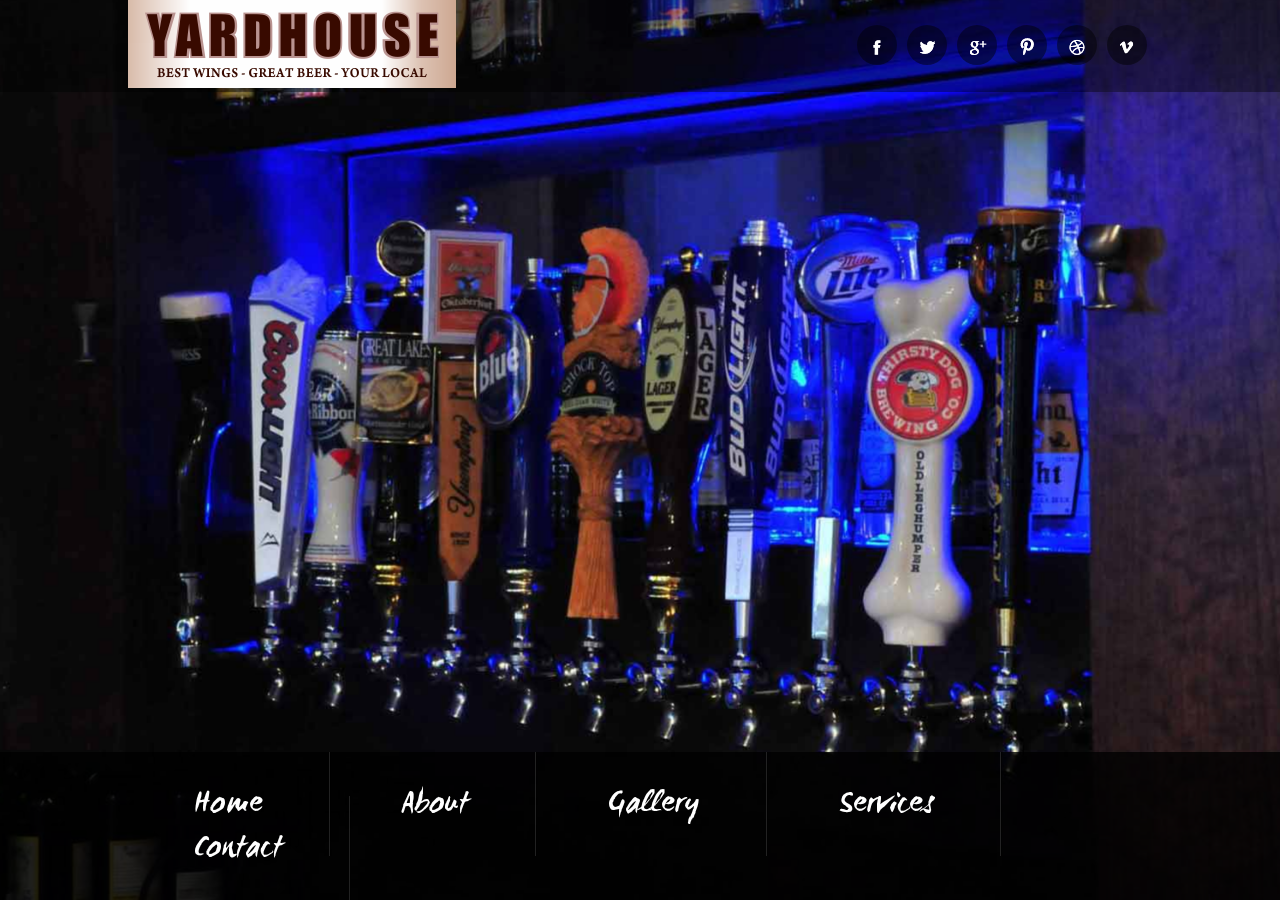
<file: index.html>
﻿<!--A Design by W3layouts
Author: W3layout
Author URL: http://w3layouts.com
License: Creative Commons Attribution 3.0 Unported
License URL: http://creativecommons.org/licenses/by/3.0/
-->
<!DOCTYPE HTML>
<html>
<head>
<title>Yardhouse|Home</title>
<meta http-equiv="Content-Type" content="text/html; charset=utf-8" />
<meta name="viewport" content="width=device-width, initial-scale=1, maximum-scale=1">
<link href="css/style.css" rel="stylesheet" type="text/css" media="all">
<link href="css/slider.css" rel="stylesheet" type="text/css" media="all">
<script src="js/jquery.min.js" type="text/javascript"></script>
<script src="js/slidermodernizr.custom.js"></script>
</head>
 <body>
   <!------ Background slider ------->
 	<div class="slider">
 	      <ul id="cbp-bislideshow" class="cbp-bislideshow">
					<li><img src="images/1.jpg" alt="image01"/></li>
					<li><img src="images/2.jpg" alt="image02"/></li>
					<li><img src="images/3.jpg" alt="image03"/></li>
					<li><img src="images/4.jpg" alt="image04"/></li>
					<li><img src="images/5.jpg" alt="image05"/></li>
					<li><img src="images/6.jpg" alt="image06"/></li>
				</ul>    
	   <script src="js/jquery.imagesloaded.min.js"></script>
		<script src="js/cbpBGSlideshow.min.js"></script>
		<script>
			$(function() {
				cbpBGSlideshow.init();
			});
		</script>
	 </div>
	 <!------ End Background slider ------->
	    <div class="header_top">
		 	  <div class="wrap">	 			
				<div class="logo">
					<a href="index.html"><img src="images/logo.png" alt=""></a>
				</div>	
				<div class="social-icons">						
		                <ul>
		                    <li><a class="facebook" href="#" target="_blank"> </a></li>
		                    <li><a class="twitter" href="#" target="_blank"></a></li>
		                    <li><a class="googleplus" href="#" target="_blank"></a></li>
		                    <li><a class="pinterest" href="#" target="_blank"></a></li>
		                    <li><a class="dribbble" href="#" target="_blank"></a></li>
		                    <li><a class="vimeo" href="#" target="_blank"></a></li>
		                </ul>
		 		    </div>
 				<div class="clear"></div>		   
 	   		</div>
 	     </div>
 	  <div class="header_bottom">
 	     <div class="wrap">
			<div class="menu">			
				<ul>
					<li><a href="index.html">Home</a></li>
			    	<li><a href="about.html">About</a></li>
			    	<li><a href="Gallery.html">Gallery</a></li>
			    			    	
			    	<li><a href="services.html">Services</a></li>
			    	<li><a href="contact.html">Contact</a></li>
			    	<div class="clear"></div>
			       </ul>	
			    </div>	    
			 </div>
	     </div>
      </body>
 </html>
</file>
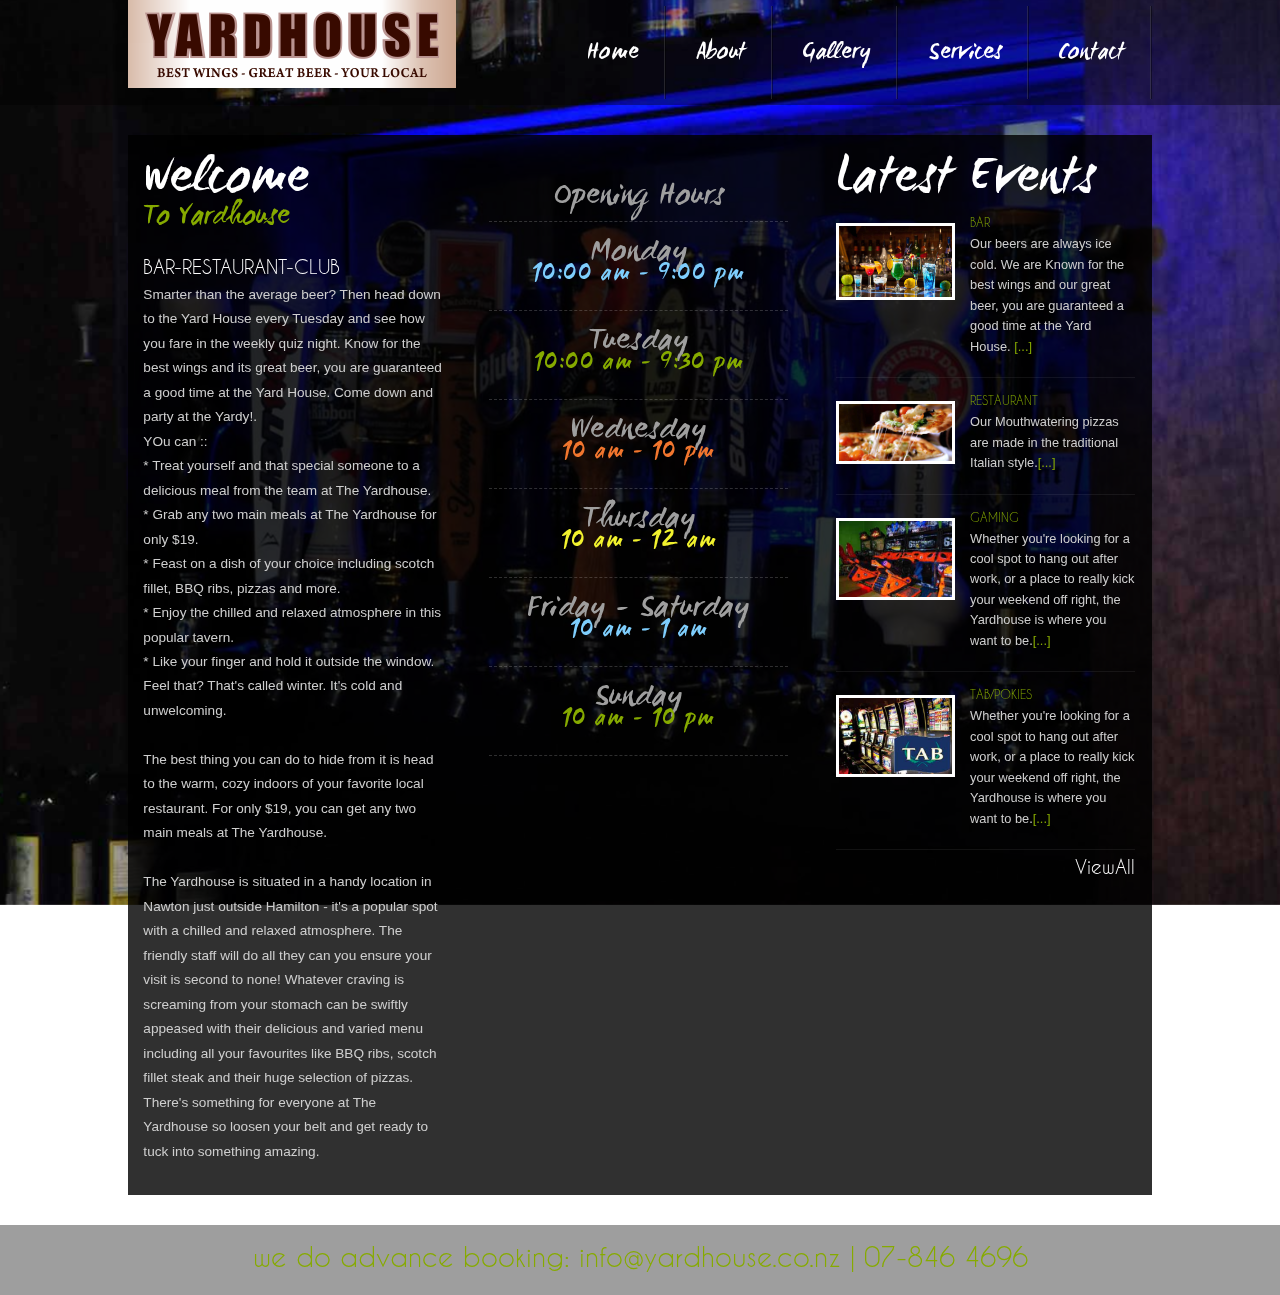
<file: about.html>
﻿<!--A Design by W3layouts
Author: W3layout
Author URL: http://w3layouts.com
License: Creative Commons Attribution 3.0 Unported
License URL: http://creativecommons.org/licenses/by/3.0/
-->
<!DOCTYPE HTML>
<html>
<head>
<title>Yardhouse|About</title>
<meta http-equiv="Content-Type" content="text/html; charset=utf-8" />
<meta name="viewport" content="width=device-width, initial-scale=1, maximum-scale=1">
<link href="css/style.css" rel="stylesheet" type="text/css" media="all">
<link href="css/slider.css" rel="stylesheet" type="text/css" media="all">
<script src="js/jquery.min.js" type="text/javascript"></script>
<script src="js/slidermodernizr.custom.js"></script>
</head>
 <body>
   <!------ Background slider ------->
 	<div class="slider">
 	      <ul id="cbp-bislideshow" class="cbp-bislideshow">
					<li><img src="images/1.jpg" alt="image01"/></li>
					<li><img src="images/2.jpg" alt="image02"/></li>
					<li><img src="images/3.jpg" alt="image03"/></li>
					<li><img src="images/4.jpg" alt="image04"/></li>
					<li><img src="images/5.jpg" alt="image05"/></li>
					<li><img src="images/6.jpg" alt="image06"/></li>
				</ul>    
	   <script src="js/jquery.imagesloaded.min.js"></script>
		<script src="js/cbpBGSlideshow.min.js"></script>
		<script>
			$(function() {
				cbpBGSlideshow.init();
			});
		</script>
	 </div>
	 <!------ End Background slider ------->
	    <div class="header_top">
		 	  <div class="wrap">	 			
				<div class="logo">
					<a href="index.html"><img src="images/logo.png" alt=""></a>
				</div>	
				<div class="nav">			
				  <ul>
					<li><a href="index.html">Home</a></li>
			    	<li><a href="about.html">About</a></li>
			    	<li><a href="Gallery.html">Gallery</a></li>
			    	
			    	<li><a href="services.html">Services</a></li>
			    	<li><a href="contact.html">Contact</a></li>
			    	<div class="clear"></div>
			       </ul>	
			    </div>	 
 				<div class="clear"></div>		   
 	   		</div>
 	     </div>
	       <div class="wrap">
	        <div class="main">	        	
	        		<div class="section group">
				<div class="col_1_of_3 span_1_of_3">
					<h2><span>welcome</span></h2>
					 <h2>To Yardhouse</h2>
					 <h3>BAR-RESTAURANT-CLUB</h3>
					<p>
                        Smarter than the average beer? Then head down to the Yard House every Tuesday and see how you fare in the weekly quiz night. Know for the best wings and its great beer, you are guaranteed a good time at the Yard House. Come down and party at the Yardy!.<br />
                        YOu can ::<br />
* Treat yourself and that special someone to a delicious meal from the team at The Yardhouse.<br />
* Grab any two main meals at The Yardhouse for only $19.<br />
* Feast on a dish of your choice including scotch fillet, BBQ ribs, pizzas and more.<br />
* Enjoy the chilled and relaxed atmosphere in this popular tavern.<br />
* Like your finger and hold it outside the window. Feel that? That's called winter. It's cold and unwelcoming.<br /><br />
                        The best thing you can do to hide from it is head to the warm, cozy indoors of your favorite local restaurant.

For only $19, you can get any two main meals at The Yardhouse.<br /><br />

The Yardhouse is situated in a handy location in Nawton just outside Hamilton - it's a popular spot with a chilled and relaxed atmosphere. The friendly staff will do all they can you ensure your visit is second to none! Whatever craving is screaming from your stomach can be swiftly appeased with their delicious and varied menu including all your favourites like BBQ ribs, scotch fillet steak and their huge selection of pizzas. There's something for everyone at The Yardhouse so loosen your belt and get ready to tuck into something amazing.
					</p>
				</div>
				<div class="col_1_of_3 span_1_of_3">
					 <div class="menu_timmings">
					 	 <ul>
                              <li>
								<div class="txt1">Opening Hours</div>
								
							 </li>
					 	 	<li>
								<div class="txt1">Monday</div>
								<div class="txt2 color1">10:00 am - 9:00 pm</div>
							 </li>
							 <li>
								<div class="txt1">Tuesday</div>
								<div class="txt2 color2">10:00 am - 9:30 pm</div>
							 </li>
							 <li>
								<div class="txt1">Wednesday</div>
								<div class="txt2 color3">10 am - 10 pm</div>
							 </li>
							 <li>
								<div class="txt1">Thursday</div>
								<div class="txt2 color4">10 am - 12 am</div>
							 </li>
                              <li>
								<div class="txt1">Friday - Saturday</div>
								<div class="txt2 color1">10 am - 1 am</div>
							 </li>
                              <li>
								<div class="txt1">Sunday</div>
								<div class="txt2 color2">10 am - 10 pm</div>
							 </li>
					 	 </ul>
					 </div>
				</div>
				<div class="col_1_of_3 span_1_of_3">
					<h2><span>Latest Events</span></h2>
					  <div class="event-grid">
					  	<div class="event_img">
						  <img src="images/event1.jpg" title="Image1" alt="">
					    </div>
						<div class="event_desc">
						 <h4><span>BAR</span></h4>
						 
						<p>Our beers are always ice cold. We are Known for the best wings and our great beer, you are guaranteed a good time at the Yard House. <a href="Gallery.html">[...]</a></p>
					    </div>
							<div class="clear"> </div>
					  </div>
					  <div class="event-grid">
					  	<div class="event_img">
						  <img src="images/event2.jpg" title="Image2" alt="">
					    </div>
						<div class="event_desc">
						<h4><span>RESTAURANT</span></h4>
						
						<p>Our Mouthwatering pizzas are made in the traditional Italian style.<a href="Gallery.html">[...]</a></p>
					    </div>
							<div class="clear"> </div>
					  </div>
					  <div class="event-grid">
					  	<div class="event_img">
						  <img src="images/event3.jpg" title="Image3" alt="">
					    </div>
						<div class="event_desc">
							 <h4><span>GAMING</span></h4>
						
						<p>Whether you're looking for a cool spot to hang out after work, or a place to really kick your weekend off right, the Yardhouse is where you want to be.<a href="Gallery.html">[...]</a></p>
					    </div>
							<div class="clear"> </div>
					  </div>
                     <div class="event-grid">
					  	<div class="event_img">
						  <img src="images/event-img1.jpg" title="Image3" alt="">
					    </div>
						<div class="event_desc">
							 <h4><span>TAB/Pokies</span></h4>
						
						<p>Whether you're looking for a cool spot to hang out after work, or a place to really kick your weekend off right, the Yardhouse is where you want to be.<a href="Gallery.html">[...]</a></p>
					    </div>
							<div class="clear"> </div>
					  </div>
					  <div class="view-all"><a href="Gallery.html">ViewAll</a></div>
				  </div>
			   </div>
	          </div>        
	        </div>
	          <div class="copy_right">
	        	<div class="wrap">
				   <p><a style="font-size:2em;text-decoration:none;">we do advance booking: info@yardhouse.co.nz | 07-846 4696 </a></p>
		       </div>
		   </div>
      </body>
 </html>
</file>
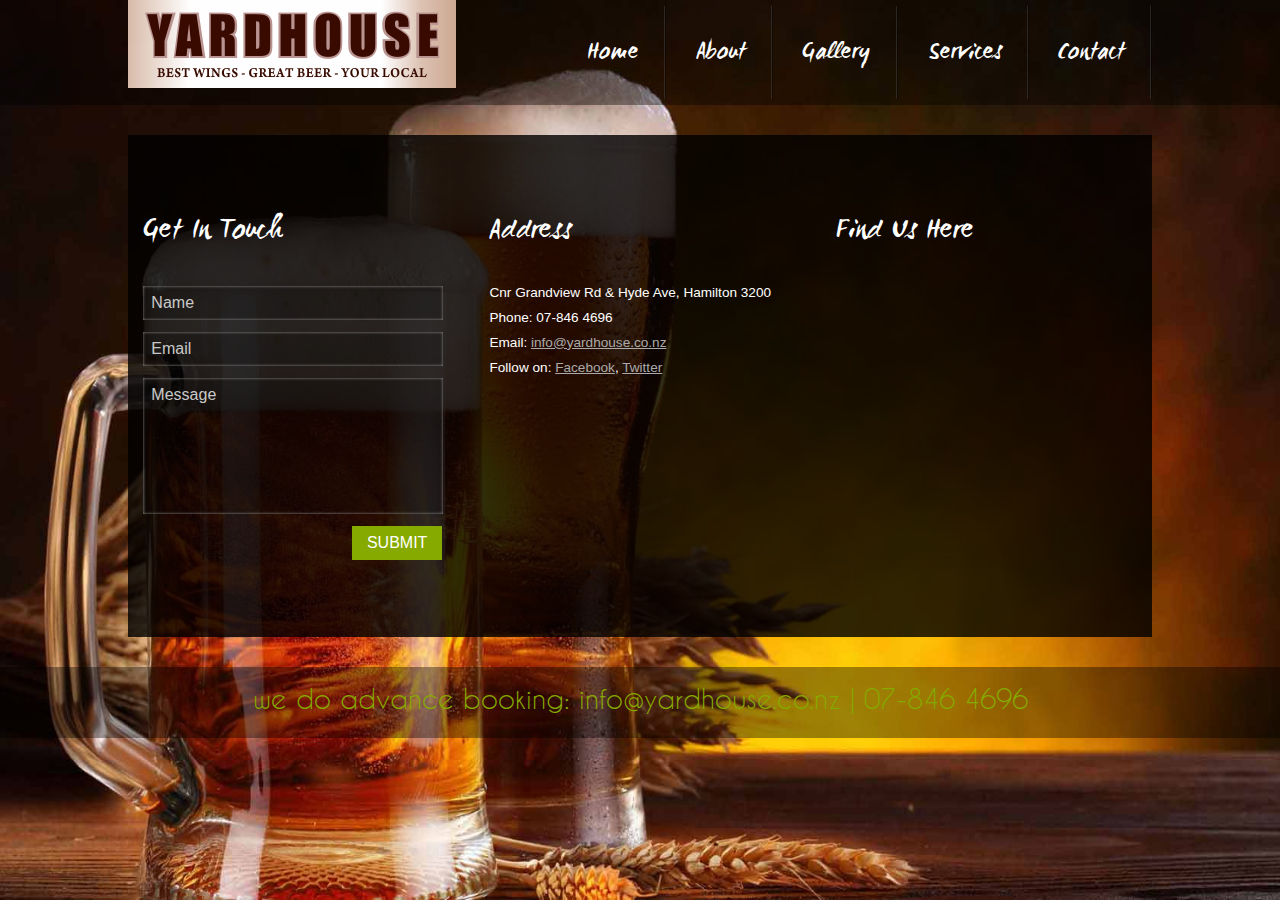
<file: contact.html>
﻿<!--A Design by W3layouts
Author: W3layout
Author URL: http://w3layouts.com
License: Creative Commons Attribution 3.0 Unported
License URL: http://creativecommons.org/licenses/by/3.0/
-->
<!DOCTYPE HTML>
<html>
<head>
<title>Yardhouse|Contact</title>
<meta http-equiv="Content-Type" content="text/html; charset=utf-8" />
<meta name="viewport" content="width=device-width, initial-scale=1, maximum-scale=1">
<link href="css/style.css" rel="stylesheet" type="text/css" media="all">
</head>
 <body>
	    <div class="header_top">
		 	  <div class="wrap">	 			
				<div class="logo">
					<a href="index.html"><img src="images/logo.png" alt=""></a>
				</div>	
				<div class="nav">			
				  <ul>
					<li><a href="index.html">Home</a></li>
			    	<li><a href="about.html">About</a></li>
			    	<li><a href="Gallery.html">Gallery</a></li>
			    	
			    	<li><a href="services.html">Services</a></li>
			    	<li><a href="contact.html">Contact</a></li>
			    	<div class="clear"></div>
			       </ul>	
			    </div>	 
 				<div class="clear"></div>		   
 	   		</div>
 	     </div>
	       <div class="wrap">
	        <div class="main">	
	        	<div class="contact">        	
	        		<div class="section group">
				<div class="col_1_of_3 contact_1_of_3">
					<div class="contact-form">
				  	<h3>Get In Touch</h3>
					    <form>
					    	<div>
						    	<span><input type="text" class="textbox" value="Name" onfocus="this.value = '';" onblur="if (this.value == '') {this.value = 'Name';}"></span>
						    </div>
						    <div>
						    	<span><input type="text" class="textbox" value="Email" onfocus="this.value = '';" onblur="if (this.value == '') {this.value = 'Email';}"></span>
						    </div>
						    <div>
						    	<span><textarea value="Message:" onfocus="this.value = '';" onblur="if (this.value == '') {this.value = 'Message';}">Message</textarea></span>
						    </div>
						   <div>
						   		<span><input type="submit" value="Submit"></span>
						  </div>
					    </form>
				  </div>
				</div>
				<div class="col_1_of_3 contact_1_of_3">
					<div class="company_address">
				     	<h3>Address</h3>
						    	<p>Cnr Grandview Rd & Hyde Ave, Hamilton 3200</p>
						   		
				   		<p>Phone: 07-846 4696</p>
				   	
				 	 	<p>Email: <span>info@yardhouse.co.nz</span></p>
				   		<p>Follow on: <span>Facebook</span>, <span>Twitter</span></p>
				   </div>
				</div>
				<div class="col_1_of_3 contact_1_of_3">
					<div class="contact_info">
    	 				<h3>Find Us Here</h3>
					    	  <div class="map">
							   	  
                                  <iframe src="https://www.google.com/maps/embed?pb=!1m14!1m8!1m3!1d12613.515124025109!2d175.237169!3d-37.781162!3m2!1i1024!2i768!4f13.1!3m3!1m2!1s0x0%3A0x10fc5512d1e3d95f!2sYard+House!5e0!3m2!1sen!2snz!4v1476675560827" width="100%" height="250" frameborder="0" style="border:0" allowfullscreen></iframe>
							  </div>
      				    </div>
				    </div>
			     </div>
	          </div> 
	       </div>       
	      </div>
	      <div class="copy_right">
	        	<div class="wrap">
				   <p><a style="font-size:2em;text-decoration:none;">we do advance booking: info@yardhouse.co.nz | 07-846 4696 </a></p>
		       </div>
		   </div>
      </body>
 </html>
</file>
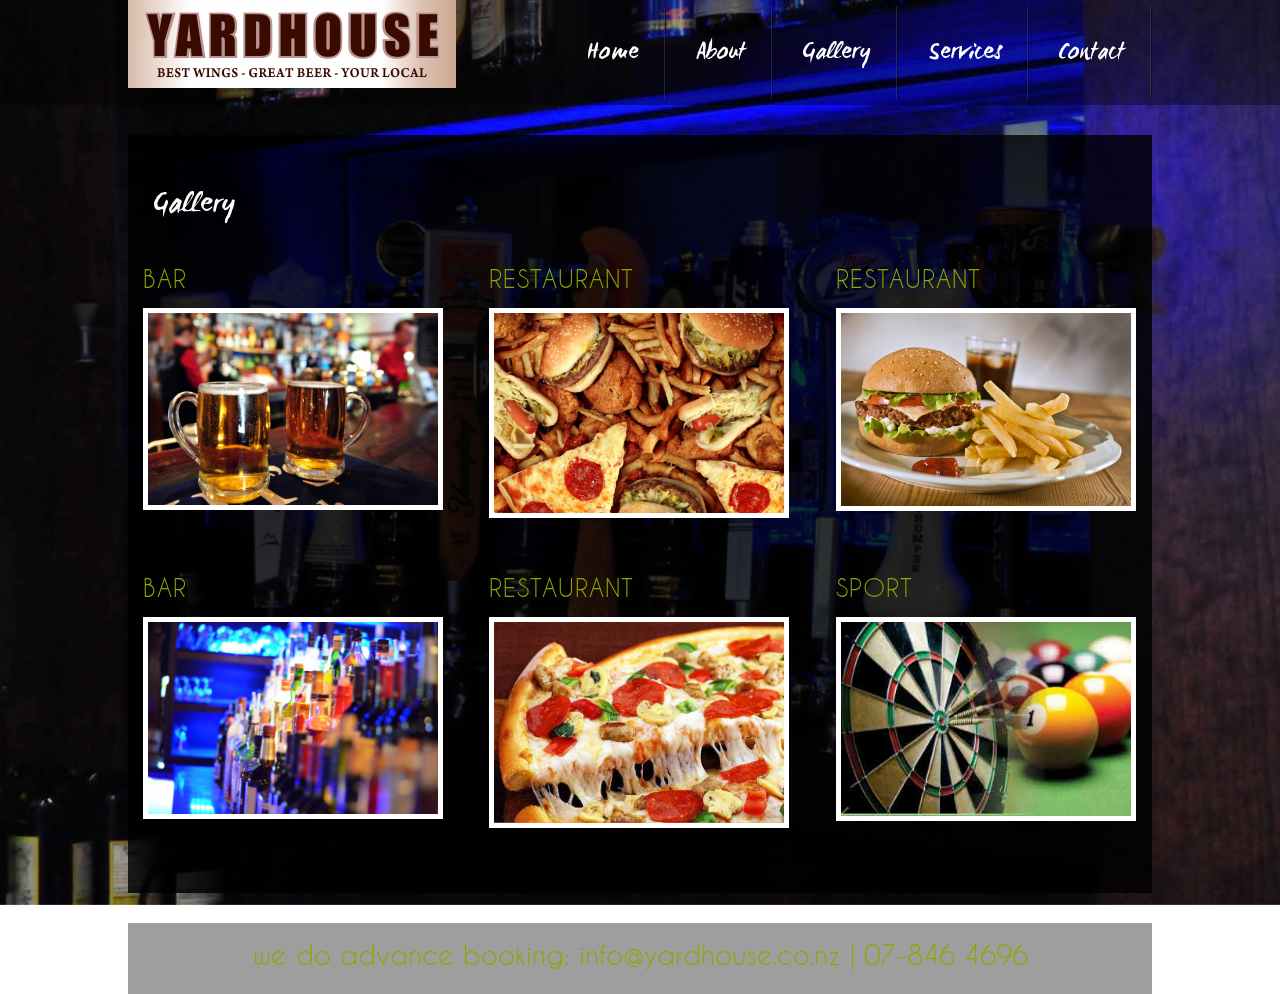
<file: Gallery.html>
﻿<!--A Design by W3layouts
Author: W3layout
Author URL: http://w3layouts.com
License: Creative Commons Attribution 3.0 Unported
License URL: http://creativecommons.org/licenses/by/3.0/
-->
<!DOCTYPE HTML>
<html>
<head>
<title>Yardhouse|Gallery</title>
<meta http-equiv="Content-Type" content="text/html; charset=utf-8" />
<meta name="viewport" content="width=device-width, initial-scale=1, maximum-scale=1">
<link href="css/style.css" rel="stylesheet" type="text/css" media="all">
<link href="css/slider.css" rel="stylesheet" type="text/css" media="all">
<script src="js/jquery.min.js" type="text/javascript"></script>
<script src="js/slidermodernizr.custom.js"></script>


    <link href="css/lightbox.css" rel="stylesheet" />
</head>
 <body>
   <!------ Background slider ------->
 	<div class="slider">
 	      <ul id="cbp-bislideshow" class="cbp-bislideshow">
					<li><img src="images/1.jpg" alt="image01"/></li>
					<li><img src="images/2.jpg" alt="image02"/></li>
					<li><img src="images/3.jpg" alt="image03"/></li>
					<li><img src="images/4.jpg" alt="image04"/></li>
					<li><img src="images/5.jpg" alt="image05"/></li>
					<li><img src="images/6.jpg" alt="image06"/></li>
				</ul>    
	   <script src="js/jquery.imagesloaded.min.js"></script>
		<script src="js/cbpBGSlideshow.min.js"></script>
		<script>
			$(function() {
				cbpBGSlideshow.init();
			});
		</script>
	 </div>
	 <!------ End Background slider ------->
	    <div class="header_top">
		 	  <div class="wrap">	 			
				<div class="logo">
					<a href="index.html"><img src="images/logo.png" alt=""></a>
				</div>	
				<div class="nav">			
				  <ul>
					<li><a href="index.html">Home</a></li>
			    	<li><a href="about.html">About</a></li>
			    	<li><a href="Gallery.html">Gallery</a></li>
			    
			    	<li><a href="services.html">Services</a></li>
			    	<li><a href="contact.html">Contact</a></li>
			    	<div class="clear"></div>
			       </ul>	
			    </div>	 
 				<div class="clear"></div>		   
 	   		</div>
 	     </div>
	       <div class="wrap">
	        <div class="main">	        	
	        		<div class="events">
	        			<h2>Gallery</h2>
	        			<div class="section group">
							<div class="grid_1_of_3 events_1_of_3">
							  <div class="event-time">
								<h4><span>BAR</span></h4>
								 
							  </div>
							     <div class="event-img">
								    <a href="images/event-img2.jpg" data-lightbox="example-set" class="example-image-link"><img src="images/event-img2.jpg" alt=""  class="example-image"/><span>Click Here</span></a>
							   </div>
							</div>
							<div class="grid_1_of_3 events_1_of_3">
								<div class="event-time">
								<h4><span>RESTAURANT</span></h4>
								
							  </div>
								 <div class="event-img" >
								   <a href="images/event-img3.jpg" data-lightbox="example-set" class="example-image-link"><img src="images/event-img3.jpg" alt=""  class="example-image"/><span>Click Here</span></a>
							   </div>
							</div>
							<div class="grid_1_of_3 events_1_of_3">
								<div class="event-time">
								<h4><span> RESTAURANT</span></h4>
								
							  </div>
								 <div class="event-img" >
								   <a href="images/event-img4.jpg" data-lightbox="example-set" class="example-image-link"><img src="images/event-img4.jpg" alt=""  class="example-image"/><span>Click Here</span></a>
							   </div>
							</div>
					   </div>
					   <div class="section group">
							<div class="grid_1_of_3 events_1_of_3">
							  <div class="event-time">
								<h4><span>BAR</span></h4>
								 
							  </div>
								 <div class="event-img" data-lightbox="example-set" >
								   <a href="images/event-img5.jpg" data-lightbox="example-set" class="example-image-link"><img src="images/event-img5.jpg" alt=""  class="example-image"/><span>Click Here</span></a>
							   </div>
							</div>
							<div class="grid_1_of_3 events_1_of_3">
								<div class="event-time">
								<h4><span>RESTAURANT</span></h4>
								
							  </div>
								 <div class="event-img" data-lightbox="example-set" >
								    <a href="images/event-img7.jpg" data-lightbox="example-set" class="example-image-link"><img src="images/event-img7.jpg" alt=""  class="example-image"/><span>Click Here</span></a>
							   </div>
							</div>
							<div class="grid_1_of_3 events_1_of_3">
								<div class="event-time">
								<h4><span>SPORT</span></h4>
								 
							  </div>
								 <div class="event-img " >
								    <a href="images/event-img6.jpg" data-lightbox="example-set" class="example-image-link"><img src="images/event-img6.jpg" alt=""  class="example-image"/><span>Click Here</span></a>
							   </div>
							</div>
					   </div>	
                        
                         
	        	</div>        
	        </div>
	        <div class="copy_right">
	        	<div class="wrap">
				 <p><a style="font-size:2em;text-decoration:none;">we do advance booking: info@yardhouse.co.nz | 07-846 4696 </a></p>
		       </div>
		   </div>
     
     <script src="js/lightbox.js"></script>
      </body>
 </html>
</file>
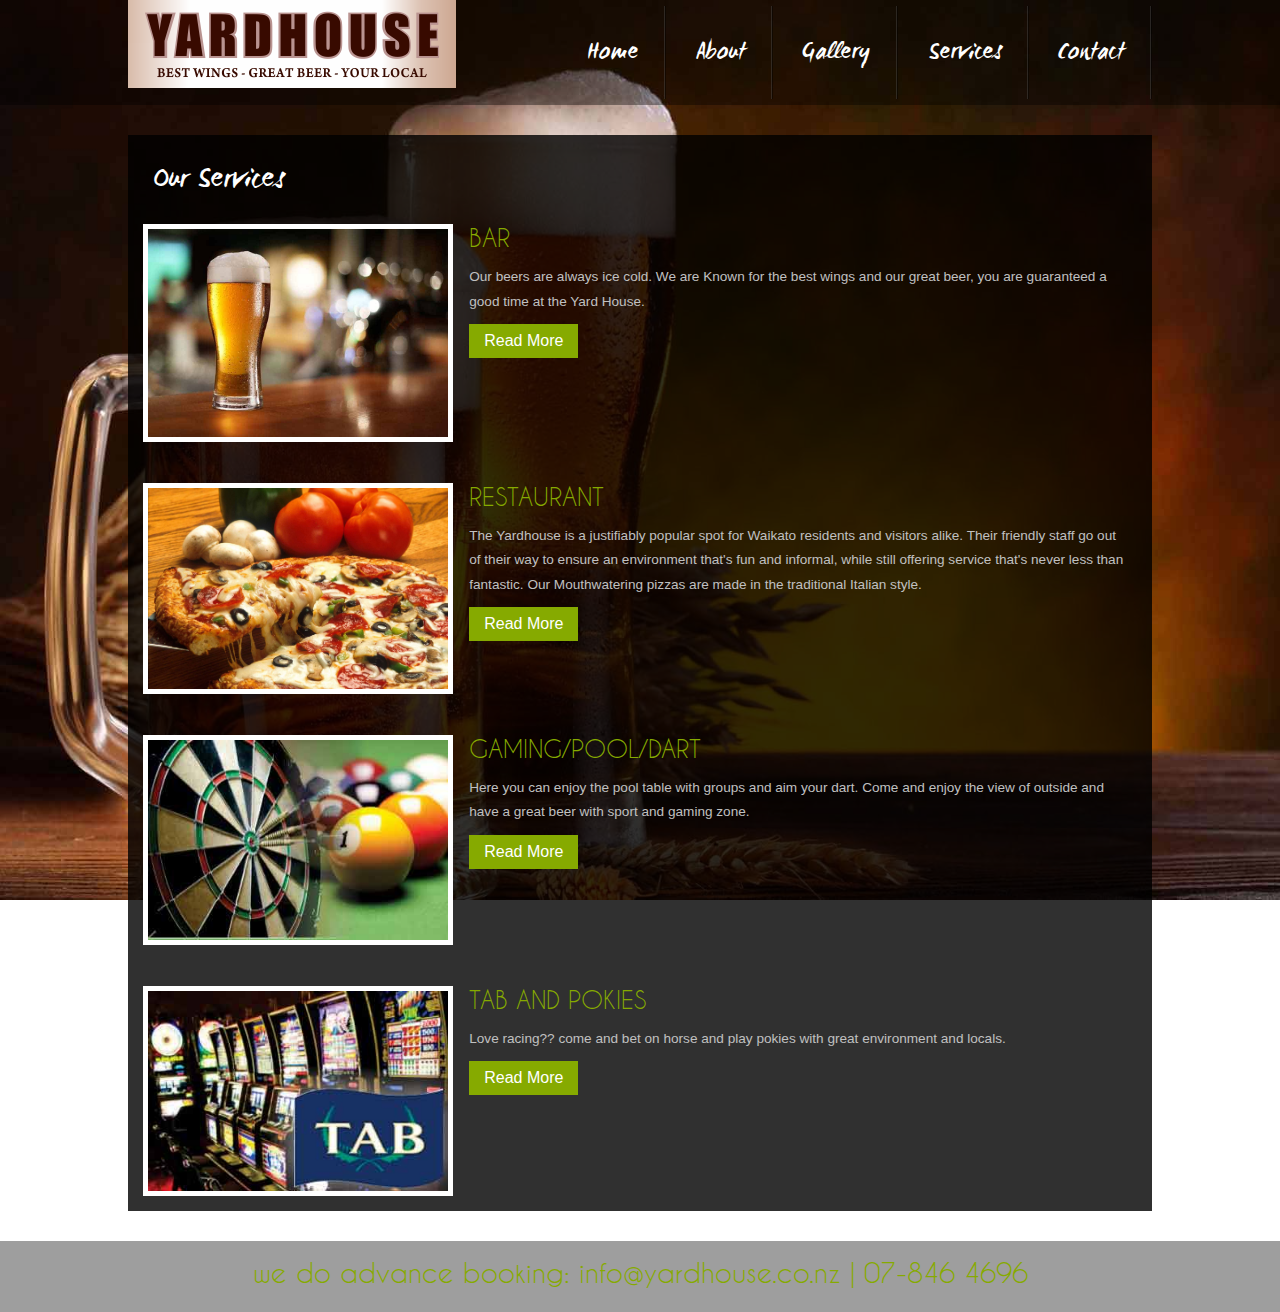
<file: services.html>
﻿<!--A Design by W3layouts
Author: W3layout
Author URL: http://w3layouts.com
License: Creative Commons Attribution 3.0 Unported
License URL: http://creativecommons.org/licenses/by/3.0/
-->
<!DOCTYPE HTML>
<html>
<head>
<title>Yardhouse|Services</title>
<meta http-equiv="Content-Type" content="text/html; charset=utf-8" />
<meta name="viewport" content="width=device-width, initial-scale=1, maximum-scale=1">
<link href="css/style.css" rel="stylesheet" type="text/css" media="all">
</head>
 <body>
	    <div class="header_top">
		 	  <div class="wrap">	 			
				<div class="logo">
					<a href="index.html"><img src="images/logo.png" alt=""></a>
				</div>	
				<div class="nav">			
				  <ul>
					<li><a href="index.html">Home</a></li>
			    	<li><a href="about.html">About</a></li>
			    	<li><a href="Gallery.html">Gallery</a></li>
			
			    	<li><a href="services.html">Services</a></li>
			    	<li><a href="contact.html">Contact</a></li>
			    	<div class="clear"></div>
			       </ul>	
			    </div>	 
 				<div class="clear"></div>		   
 	   		</div>
 	     </div>
	       <div class="wrap">
	        <div class="main">	        	
	        		<div class="blog">
	    	           <h2>Our Services</h2>
	    					<div class="blog-leftgrids">
								<div class="image group">
									<div class="grid images_3_of_1">
										<a href="#"><img src="images/blog-img2.jpg" alt="" /></a>
									</div>
										<div class="grid blog-desc">
												<h4><span>Bar</span></h4>
												  
											<p>Our beers are always ice cold. We are Known for the best wings and our great beer, you are guaranteed a good time at the Yard House.</p>
											   <a href="#" class="button">Read More</a>
									   </div>
		  						 </div>		  						 
							</div>
							<div class="blog-leftgrids">
								<div class="image group">
									<div class="grid images_3_of_1">
										<a href="#"><img src="images/blog-img1.jpg" alt="" /></a>
									</div>
										<div class="grid blog-desc">
											<h4><span>Restaurant</span></h4>
											  
											<p>The Yardhouse is a justifiably popular spot for Waikato residents and visitors alike. Their friendly staff go out of their way to ensure an environment that's fun and informal, while still offering service that's never less than fantastic. Our Mouthwatering pizzas are made in the traditional Italian style.</p>
											   <a href="#" class="button">Read More</a>
									   </div>
		  						 </div>
							</div>
							<div class="blog-leftgrids">
								<div class="image group">
									<div class="grid images_3_of_1">
										<a href="#"><img src="images/event-img6.jpg" alt="" /></a>
									</div>
										<div class="grid blog-desc">
											<h4><span>Gaming/Pool/dart</span></h4>
											
											<p>Here you can enjoy the pool table with groups and aim your dart. Come and enjoy the view of outside and have a great beer with sport and gaming zone.</p>
											   <a href="#" class="button">Read More</a>
									   </div>
		  						 </div>
							</div>
                        	<div class="blog-leftgrids">
								<div class="image group">
									<div class="grid images_3_of_1">
										<a href="#"><img src="images/event-img1.jpg" alt="" /></a>
									</div>
										<div class="grid blog-desc">
											<h4><span>TAB and Pokies</span></h4>
											
											<p>Love racing?? come and bet on horse and play pokies with great environment and locals.</p>
											   <a href="#" class="button">Read More</a>
									   </div>
		  						 </div>
							</div>
									 	   
		         </div>
	        	</div>        
	        </div>
	        <div class="copy_right">
	        	<div class="wrap">
				 <p><a style="font-size:2em;text-decoration:none;">we do advance booking: info@yardhouse.co.nz | 07-846 4696 </a></p>
		       </div>
		   </div>
      </body>
 </html>
</file>
<file: css/slider.css>
.cbp-bislideshow {
	list-style: none;
	width: 100%;
	height: 100%;
	position: fixed;
	top: 0;
	left: 0;
	z-index: -1;
	padding: 0;
	margin: 0;
}

.cbp-bislideshow li {
	position: absolute;
	width: 101%;
	height: 101%;
	top: -0.5%;
	left: -0.5%;
	opacity: 0;
	-webkit-transition: opacity 1s;
	-moz-transition: opacity 1s;
	transition: opacity 1s;
}

/* If background-size supported we'll add the images to the background of the li */

.backgroundsize .cbp-bislideshow li {
	-webkit-background-size: cover;
	-moz-background-size: cover;
	background-size: cover;
	background-position: center center;
}

/* ...and hide the images */
.backgroundsize .cbp-bislideshow li img {
	display: none;
}

.cbp-bislideshow li img {
	display: block;
	width: 100%;
}

.cbp-bicontrols {
	position: fixed;
	width: 300px;
	height: 100px;
	margin: -50px 0 0 -150px;
	top: 50%;
	left: 50%;
}

.cbp-bicontrols span {
	float: left;
	width: 100px;
	height: 100px;
	position: relative;
	cursor: pointer;
}

.cbp-bicontrols span:before {
	position: absolute;
	width: 100%;
	height: 100%;
	top: 0;
	left: 0;
	text-align: center;
	font-family: 'entypo';
	speak: none;
	font-style: normal;
	font-weight: normal;
	font-variant: normal;
	text-transform: none;
	line-height: 100px;
	font-size: 80px;
	color: #fff;
	-webkit-font-smoothing: antialiased;
	opacity: 0.7;
}

.cbp-bicontrols span:hover:before {
	opacity: 1;
}

.cbp-bicontrols span:active:before {
	top: 2px;
}
.cbp-bicontrols span.cbp-binext {
	float: right;
}

/* Fallback */

.no-js.no-backgroundsize .cbp-bislideshow li:first-child {
	opacity: 1;
}

.no-js.backgroundsize .cbp-bislideshow li:first-child img {
	display: block;
}
</file>
<file: css/style.css>
/*
Author: W3layouts
Author URL: http://w3layouts.com
License: Creative Commons Attribution 3.0 Unported
License URL: http://creativecommons.org/licenses/by/3.0/
*/
/* reset */
html,body,div,span,applet,object,iframe,h1,h2,h3,h4,h5,h6,p,blockquote,pre,a,abbr,acronym,address,big,cite,code,del,dfn,em,img,ins,kbd,q,s,samp,small,strike,strong,sub,sup,tt,var,b,u,i,dl,dt,dd,ol,nav ul,nav li,fieldset,form,label,legend,table,caption,tbody,tfoot,thead,tr,th,td,article,aside,canvas,details,embed,figure,figcaption,footer,header,hgroup,menu,nav,output,ruby,section,summary,time,mark,audio,video{margin:0;padding:0;border:0;font-size:100%;font:inherit;vertical-align:baseline;}
article, aside, details, figcaption, figure,footer, header, hgroup, menu, nav, section {display: block;}
ol,ul{list-style:none;margin:0;padding:0;}
blockquote,q{quotes:none;}
blockquote:before,blockquote:after,q:before,q:after{content:'';content:none;}
table{border-collapse:collapse;border-spacing:0;}
/* start editing from here */
a{text-decoration:none;}
.txt-rt{text-align:right;}/* text align right */
.txt-lt{text-align:left;}/* text align left */
.txt-center{text-align:center;}/* text align center */
.float-rt{float:right;}/* float right */
.float-lt{float:left;}/* float left */
.clear{clear:both;}/* clear float */
.pos-relative{position:relative;}/* Position Relative */
.pos-absolute{position:absolute;}/* Position Absolute */
.vertical-base{	vertical-align:baseline;}/* vertical align baseline */
.vertical-top{	vertical-align:top;}/* vertical align top */
.underline{	padding-bottom:5px;	border-bottom: 1px solid #eee; margin:0 0 20px 0;}/* Add 5px bottom padding and a underline */
nav.vertical ul li{	display:block;}/* vertical menu */
nav.horizontal ul li{	display: inline-block;}/* horizontal menu */
img{max-width:100%;}
/*end reset*/
@font-face {
      font-family: 'caviar_dreamsregular';
      src: url(../fonts/CaviarDreams-webfont.ttf) format('truetype');
}
@font-face {
    font-family: 'fontleroybrownregular';
    src:url(../fonts/FontleroyBrown-webfont.ttf) format('truetype');

}
body{
	 font-family:Arial, Helvetica, sans-serif;
	  background:url(../images/2.jpg) no-repeat center fixed;
     -webkit-background-size: cover;
	 -moz-background-size: cover;
	-o-background-size: cover;
	 background-size: cover;
	 background-position: center;
	 background-size: 100% 100%;
 }
 .wrap {
	width:80%;
	margin: 0 auto;
	transition:all .2s linear;
	-moz-transition:all .2s linear;/* firefox */
	-webkit-transition:all .2s linear; /* safari and chrome */
	-o-transition:all .2s linear; /* opera */
	-ms-transition:all .2s linear;
}
.header_top {
	background: rgba(0, 0, 0, 0.38);
}
.logo {
	float: left;
}
/** Social Icons **/
.social-icons {
	float: right;
	padding-top:25px;
}
.social-icons li:first-child {
}
.social-icons ul li:first-child, ol li:first-child {
	margin-top: 0px;
}
.social-icons li {
	float: left;
	width: 40px;
	height: 40px;
	background: none;
	padding:0px;
	margin:0 5px;
}
.social-icons li a {
	height: 40px;
	width: 40px;
	display: block;
	text-indent: -9999px;
	background:rgba(0, 0, 0, 0.47) url(../images/social-icons.png);
	border-radius:30px;
	-moz-border-radius:30px;
	-webkit-border-radius:30px;
	-o-border-radius:30px;
	-webkit-transition: background 0.5s ease;
	-moz-transition: background 0.5s ease;
	-o-transition: background 0.5s ease;
	transition: background 0.5s ease;
}
.social-icons a.facebook:hover {
	background-position: 0px bottom;
}
.social-icons a.facebook {
	background-position: 0px top;
}
.social-icons a.twitter {
	background-position: -40px top;
}
.social-icons a.twitter:hover {
	background-position: -40px bottom;
}
.social-icons a.googleplus {
	background-position: -440px top;
}
.social-icons a.googleplus:hover {
	background-position: -440px bottom;
}
.social-icons a.pinterest {
	background-position: -480px top;
}
.social-icons a.pinterest:hover {
	background-position: -480px bottom;
}
.social-icons a.dribbble {
	background-position: -160px top;
}
.social-icons a.dribbble:hover {
	background-position: -160px bottom;
}
.social-iconst a.dribbble:hover {
	background-position: -160px bottom;
}
.social-icons a.vimeo {
	background-position: -120px top;
}
.social-icons a.vimeo:hover {
	background-position: -120px bottom;
}
.header_bottom {
	background:rgba(0, 0, 0, 0.78);
	position:absolute;
	bottom:0;
	padding:30px 0;
	width:100%;
}
.menu li{
	display:inline-block;
}
.menu li a{
	font-size:2em;
	color:#FFF;
	padding:30px 66px ;
	border-right: 2px ridge rgba(80, 80, 80, 0.41);
	font-family: 'fontleroybrownregular';
	-webkit-transition: all .5s;
	-moz-transition: all .5s;
	-o-transition: all .5s;
	-ms-transition: all .5s;
	transition: all .5s;
}
.menu li:nth-child(6) a{
   	border:none;
}
.menu li a:hover{
	color:#FFD700;
}
/**** ABout *******/
.nav{
	float:right;
	margin:36px 0;
}
.nav li{
	display:inline-block;
}
.nav li a{
	font-size:1.5em;
	color:#FFF;
	padding:30px 25px ;
	border-right: 2px ridge rgba(80, 80, 80, 0.41);
	font-family: 'fontleroybrownregular';
	-webkit-transition: all .5s;
	-moz-transition: all .5s;
	-o-transition: all .5s;
	-ms-transition: all .5s;
	transition: all .5s;
}
.nav li a:hover,.nav li.active a{
	color:#FFD700;
}
.nav  li:nth-child(6) a{
   	border:none;
}
.main{
	background:rgba(0, 0, 0, 0.81);
	margin:30px 0;
}
.section {
	clear: both;
	padding: 0px;
	margin: 0px;
}
.group:before,
.group:after {
    content:"";
    display:table;
}
.group:after {
    clear:both;
}
.group {
    zoom:1;
}
.col_1_of_3{
	display: block;
	float:left;
	margin: 1% 0 1% 1.6%;
}
.col_1_of_3:first-child { margin-left: 0; }
.span_1_of_3 {
	width: 29.2%;
	padding:1.5%; 
}
.span_1_of_3  h2{
	font-size:1.8em;
	color:#86AA00;
	font-family: 'fontleroybrownregular';
	line-height:1.2em;
}
.span_1_of_3  h2 span{
	font-size:1.8em;
	color:#FFF;
}
.span_1_of_3  h3{
	color:#FFF;
	margin-top:20px;
	font-size:1.2em;
	font-family: 'caviar_dreamsregular';
}
.span_1_of_3  p {
	font-size:0.85em;
	padding:5px 0;
	color:#CECECE;
	line-height: 1.8em;
}
/**** Menu Timmings *****/
.menu_timmings{
	padding:30px 0;
}
.menu_timmings li{
	display: block;
	margin-bottom: 25px;
	padding-bottom: 20px;
	border-bottom:1px dashed rgba(255, 255, 255, 0.18);
}
.menu_timmings li .txt1 {
	color: #9F9F9F;
	font-size:2em;
	display: block;
	text-align: center;
	font-family: 'fontleroybrownregular';
	line-height:10px;
}
.menu_timmings li .txt2.color1 {
	color:#7ECEFD;
}
.menu_timmings li .txt2.color2 {
	color:#86AA00;
}
.menu_timmings li .txt2.color3 {
	color:#F2762E;
}
.menu_timmings li .txt2.color4 {
	color:#F2F22E;
}
.menu_timmings li .txt2 {
	color: #9F9F9F;
	font-size:1.5em;
	letter-spacing:1px;
	text-align: center;
	font-family: 'fontleroybrownregular';
}
.event-grid {
	padding: 15px 0px;
	border-bottom:1px solid rgba(218, 218, 218, 0.08);
}
.event_img {
	float: left;
	width: 38%;
	margin-top: 8px;
	border: 3px solid #FFF;
}
.event_img img{
	display:block;
	max-width:100%;
}
.event_desc h4{
	font-size:.5em;
	color:#FFF;
	font-family: 'caviar_dreamsregular';
	text-transform:uppercase;
}
.event_desc h4 span{
	font-size:1.5em;
	color:#86AA00;
}
.event_desc{
	float: right;
	width: 55%;
}
.event_desc p{
	font-family: Arial, Helvetica, sans-serif;
	font-size: 0.8em;
	color:#CECECE;
	line-height: 1.6em;
}
.event_desc p a{
	font-family: Arial, Helvetica, sans-serif;
	color:#86AA00;
	line-height: 1.5em;
}
.event_desc p a:hover{
	color:#888;
}
.view-all a {
	font-family: 'caviar_dreamsregular';
	color:#FFF;
	font-size:1.2em;
	-webkit-transition: all .5s;
	-moz-transition: all .5s;
	-o-transition: all .5s;
	-ms-transition: all .5s;
	transition: all .5s;
	float: right;
	margin-top:5px;
}
.view-all a:hover{
	color:#86AA00;
}
.copy_right{
	text-align:center;
	padding:20px 0;
	background:rgba(0, 0, 0, 0.38);
 }
 .copy_right p{
	font-size:0.85em;
	color:#FFF;
	line-height:1.8em;
 }
 .copy_right p a{
   color:#86AA00;
   font-family: 'caviar_dreamsregular';
   text-decoration:underline;
   transition: all 300ms!important;
	-webkit-transition: all 300ms!important;
	-moz-transition: all 300ms!important;
 }
 .copy_right p a:hover{
 	color:#FFF;
	text-decoration:none;
 }
/***** Events *******/
.events{
	padding:50px 0;
}
.events h2{
	font-size:1.8em;
	color:#FFF;
	font-family: 'fontleroybrownregular';
    padding:0 25px;
}
.grid_1_of_3{
	display: block;
	float:left;
	margin: 1% 0 0% 1.6%;
}
.grid_1_of_3:first-child { 
	margin-left: 0; 
} 
.events_1_of_3 {
	width: 29.2%;
	padding:1.5%; 
}
.events_1_of_3 img{ 
	border:5px solid #FFF;
	border: 5px solid #FFF;
	max-width: 100%;
	display: block;
	width: 97%;
}
.event-img{
	position:relative;
}
.events_1_of_3 a span {
	position:absolute;
	width: 100%;
	height: 100%;
	top: 0px;
	left: 0px;
	text-align: center;
	line-height:7em;
	color: #fff;
	font-family: 'fontleroybrownregular';
	text-shadow: 0px 1px 1px rgba(255,255,255,0.6);
	font-size:2em;
	opacity: 0;
	filter: alpha(opacity=0); /* internet explorer */
	-ms-filter: "progid:DXImageTransform.Microsoft.Alpha(opacity=0)"; /*IE8*/
	background: rgba(64, 72, 109, 0.61);
	-moz-transition: opacity 0.3s linear;
	-o-transition: opacity 0.3s linear;
	-ms-transition: opacity 0.3s linear;
	transition: opacity 0.3s linear;
}
.events_1_of_3 a:hover span {
	opacity: 1;
	filter: alpha(opacity=99); /* internet explorer */
	-ms-filter: "progid:DXImageTransform.Microsoft.Alpha(opacity=99)"; /*IE8*/
}
.event-time{
	margin:15px 0;
}
.event-time h4{
	font-size:1em;
	color:#FFF;
	font-family: 'caviar_dreamsregular';
	text-transform:uppercase;
	letter-spacing:1px;
}
.event-time h4 span{
	font-size:1.5em;
	color:#86AA00;
}
/***** Blog*****/
.blog h2 {
	font-size:1.8em;
	color: #FFF;
	font-family: 'fontleroybrownregular';
	padding:25px 0 0 25px;;
}
.image {
	clear: both;
	padding: 0px;
	margin: 0px;
	padding: 1.5%;
}
.group:before,
.group:after {
    content:"";
    display:table;
}
.group:after {
    clear:both;
}
.group {
    zoom:1;
}
.grid {
	display: block;
	float:left;
	margin: 0% 0 0% 1.6%;
}
.grid:first-child { margin-left: 0; }
.blog-leftgrids{
	padding-top:10px;
}
.blog-desc{
	width: 66.1%;
}
.images_3_of_1 {
	width: 30.2%;
	border:5px solid #FFF;
}
.images_3_of_1  img {
	max-width:100%;
	display:block;
}
.blog-desc h4{
	font-size:1em;
	color:#FFF;
	font-family: 'caviar_dreamsregular';
	text-transform:uppercase;
	padding-bottom:8px;
}
.blog-desc h4 span{
	font-size:1.5em;
	color:#86AA00;
}
.blog-desc h4 a.post{
   font-size:1em;
   text-decoration:underline;
   color:#c0c0c0;  	
}
.blog-desc h4 a.post:hover{
   	color:#86AA00;
   	text-decoration:none;
}
.blog-desc  p {
	font-size:0.85em;
	color:#C0C0C0;
   line-height:1.8em;
   padding-top:5px;
}
.button{
	display: inline-block;
	background:#86AA00;
	color: #FFF;
	text-decoration: none;
	padding:8px 15px;
	font-size:1em;
	margin-top:10px;
	outline: 0;
	-webkit-transition: all 0.5s ease-in-out;
	-moz-transition: all 0.5s ease-in-out;
	-o-transition: all 0.5s ease-in-out;
	transition: all 0.5s ease-in-out;
}
.button:hover {
	  text-shadow: 0px 0px 1px #000;
	  background:#000;
}
/*** Page numbers ***/
.content-pagenation{
	text-align:right;
	padding:35px 0;
	margin-right:15px;
}
.content-pagenation li {
	display: inline-block;
}
.content-pagenation li a {
	color:#86AA00;
	font-size: 0.8em;
	font-family:Verdana, Geneva, Arial, Helvetica, sans-serif;
	background:#FFF;
	padding: 10px 12px;
	-webkit-transition: all .5s;
	-moz-transition: all .5s;
	-o-transition: all .5s;
	-ms-transition: all .5s;
	transition: all .5s;
}
.content-pagenation li a:hover{
	background:#86AA00;
	color:#FFF;
}
/***** Contact ****/
.contact{
	padding:50px 0;
}
.contact_1_of_3 {
	width: 29.2%;
	padding:1.5%; 
}
.contact_1_of_3 h3{
	color:#FFF;
	font-size:1.8em;
	font-family: 'fontleroybrownregular';
	margin-bottom:30px;
}
.contact-form{
	position:relative;
	padding-bottom:30px;
}
.contact-form div{
	padding:6px 0;
}
.contact-form input[type="text"],.contact-form textarea{
		    padding:8px;
			display:block;
			width:95%;
			background:rgba(5, 5, 5, 0.22);
			border: none;
			outline:none;
			color:#C9C9C9;
			font-size:1em;
			font-family:Arial, Helvetica, sans-serif;
			box-shadow: inset 0px 0px 3px #999;
			-webkit-box-shadow: inset 0px 0px 3px #999;
			-moz-box-shadow: inset 0px 0px 3px #999;
			-o-box-shadow: inset 0px 0px 3px #999;
			-webkit-appearance:none;
}
.contact-form textarea{
		resize:none;
		height:120px;		
}
.contact-form input[type="submit"]{
	padding: 8px 15px;
	font-size: 1em;
	text-transform: uppercase;
	color:#FFF;
	cursor:pointer;
	background:#86AA00;
	text-decoration: none;
	outline: 0;
	border:none;
	-webkit-transition: all 0.5s ease-in-out;
	-moz-transition: all 0.5s ease-in-out;
	-o-transition: all 0.5s ease-in-out;
	transition: all 0.5s ease-in-out;
    font-family:Arial, Helvetica, sans-serif;
    position:absolute;
    right:0;
}
.contact-form input[type="submit"]:hover{
	background-color:#000;
}
.company_address p{
	font-size:0.85em;
	color:#FFF;
	padding:5px 0;
	font-family :verdana, arial, helvetica, helve, sans-serif;
}
.company_address p span{
	text-decoration:underline;
	color:#AAA;
	cursor:pointer;
}
.map{
	
	margin-bottom:15px;
}
/**** Responsive Layout ****/
@media only screen and (max-width: 1024px) {
	.wrap {
		width: 90%;
	}
	.menu li a{
		padding:30px  35px;
	}
	.nav li a{
		padding:30px 15px;
	}
	.span_1_of_3 h2{
		font-size:2.5em;
	}
	.event-time h4 span{
		font-size:1.2em;
	}
	.event_desc h4 span{
		font-size:1.2em;
	}
	.events_1_of_3 a span{
		line-height:5em;
	}
}
@media only screen and (max-width: 800px) {
	.wrap {
		width: 95%;
	}
	.menu li a{
		padding:30px  22px;
	}
	.nav li a{
		padding:10px 5px;
	}
	.span_1_of_3 {
		width: 94%;
		padding: 3%;
	}
	.col_1_of_3{
		margin:0px 0;
	}
	.menu_timmings{
		padding:0;
	}
	.event_desc h4{
		padding:5px 0;
	}
	.event-time h4 span{
		font-size:1em;
	}
	.contact_1_of_3 h3{
		font-size:3em;
	}
}

@media only screen and (max-width: 640px) {
	.wrap {
		width: 95%;
	}
	.logo{
		width:40%;
	}
	.social-icons{
		padding-top:15px;	
    }
    .menu li a {
		font-size: 2.5em;
		padding: 30px 16px;
	}
	.nav{
		margin:25px 0;
	}
	.nav li a {
		font-size: 1.6em;
		padding: 10px 5px;
	}
	.events_1_of_3 {
		width: 94%;
		padding: 3%;
	}
	.event-time h4 span {
		font-size: 1.5em;
	}
	.grid_1_of_3{
		margin:0;
	}
	.blog-desc h4 span{
		font-size:1.2em;
	}
	.contact_1_of_3 {
		width:94%;
		padding:3%;
	}
	.contact_1_of_3 h3{
		margin-bottom:15px;
	}
	.menu_timmings li{
		padding-bottom:5px;
	}
	.events_1_of_3 a span{
		line-height:10em;
	}
}
@media only screen and (max-width: 480px) {
	.wrap {
		width: 90%;
	}
	.logo,.social-icons{
		float:none;
		width:100%;
		text-align:center;
		padding:0;
	}
	.social-icons li{
		float:none;
		display:inline-block;
	}
	.menu li a {
		font-size:2em;
	    padding: 25px 9px;
	}
	.nav{
		float:none;
		margin:0px 0 10px 0;
		text-align:center;
	}
	.nav li a {
		font-size: 2em;
		padding: 10px 8px;
	}
	.image{
		padding:3%;
	}
	.header_top{
		padding-bottom:10px;
	}
	.images_3_of_1,.blog-desc{
		width:100%;
	}
	.blog-desc{
		margin-top:10px;
	}
	.events_1_of_3 a span{
		line-height:7em;
	}
}
@media only screen and (max-width: 320px) {
	.wrap {
		width: 95%;
	}
	.social-icons li{
		margin:0 2px;
	}
	.menu li a {
		font-size:1.5em;
	    padding:5px 4px;
	}
	.nav li a {
		font-size:1.5em;
		padding:5px  3px;
	}
	.span_1_of_3 h2 {
		line-height:1em;
		margin-top: 10px;
	}
	.span_1_of_3 h3 {
		margin-top:10px;
		font-size:1.2em;
	}
	.menu_timmings li{
		padding-bottom:10px;
	}
	.event_desc h4 span{
		font-size:1.2em;
	}
	.events{
		padding:20px 0;
	}
	.events h2{
		font-size:3.5em;
		padding:0 10px;
	}
	.event-time h4 span{
		font-size:1.2em;
	}
	.event-time{
		margin:5px 0;
	}
	.blog-desc h4{
		font-size:.8em;
	}
	.contact{
		padding:20px 0;
	}
}
</file>
